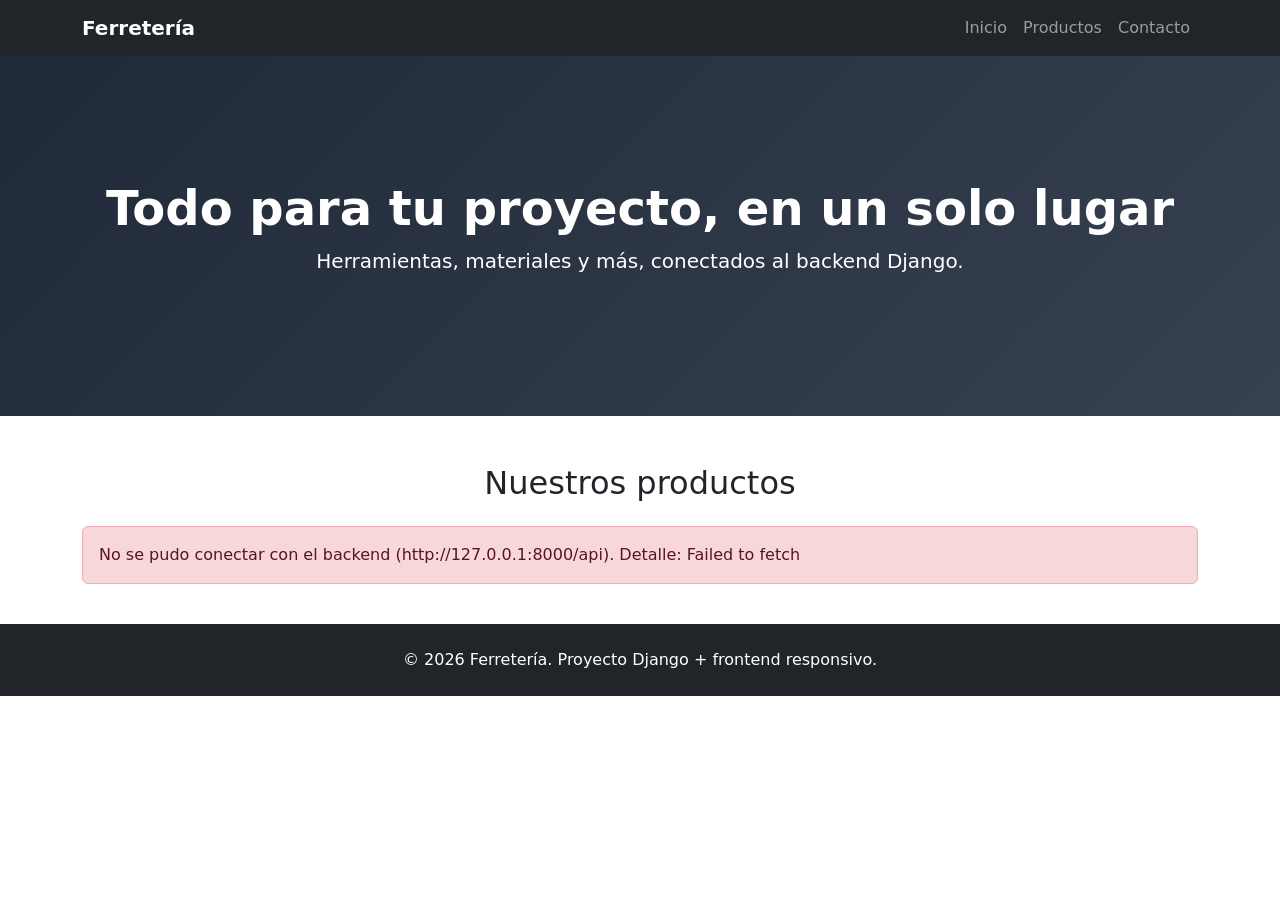
<file: frontend/index.html>
<!DOCTYPE html>
<html lang="es">
<head>
  <meta charset="UTF-8">
  <meta name="viewport" content="width=device-width, initial-scale=1.0">
  <title>Ferretería - Inicio</title>
  <link rel="stylesheet" href="https://cdn.jsdelivr.net/npm/bootstrap@5.3.3/dist/css/bootstrap.min.css">
  <link rel="stylesheet" href="css/style.css">
</head>
<body>
  <nav class="navbar navbar-expand-lg navbar-dark bg-dark sticky-top">
    <div class="container">
      <a class="navbar-brand fw-bold" href="#inicio">Ferretería</a>
      <button class="navbar-toggler" type="button" data-bs-toggle="collapse" data-bs-target="#navMenu" aria-label="Abrir menú">
        <span class="navbar-toggler-icon"></span>
      </button>
      <div class="collapse navbar-collapse" id="navMenu">
        <ul class="navbar-nav ms-auto">
          <li class="nav-item"><a class="nav-link" href="#inicio">Inicio</a></li>
          <li class="nav-item"><a class="nav-link" href="#productos">Productos</a></li>
          <li class="nav-item"><a class="nav-link" href="#contacto">Contacto</a></li>
        </ul>
      </div>
    </div>
  </nav>

  <header id="inicio" class="hero text-center text-white d-flex align-items-center">
    <div class="container">
      <h1 class="display-5 fw-bold">Todo para tu proyecto, en un solo lugar</h1>
      <p class="lead">Herramientas, materiales y más, conectados al backend Django.</p>
    </div>
  </header>

  <main class="container my-5" id="productos">
    <h2 class="mb-4 text-center">Nuestros productos</h2>
    <div id="apiStatus" class="alert d-none" role="alert"></div>
    <div id="productosGrid" class="row g-4"></div>
  </main>

  <footer id="contacto" class="bg-dark text-white text-center py-4 mt-5">
    <p class="mb-0">&copy; 2026 Ferretería. Proyecto Django + frontend responsivo.</p>
  </footer>

  <script src="https://cdn.jsdelivr.net/npm/bootstrap@5.3.3/dist/js/bootstrap.bundle.min.js"></script>
  <script src="js/app.js"></script>
</body>
</html>
</file>
<file: frontend/css/style.css>
.hero {
  min-height: 40vh;
  background: linear-gradient(135deg, #1f2937, #374151);
}

.card-producto {
  height: 100%;
  transition: transform 0.15s ease-in-out;
}

.card-producto:hover {
  transform: translateY(-4px);
}

.card-producto img {
  height: 180px;
  object-fit: cover;
}
</file>
